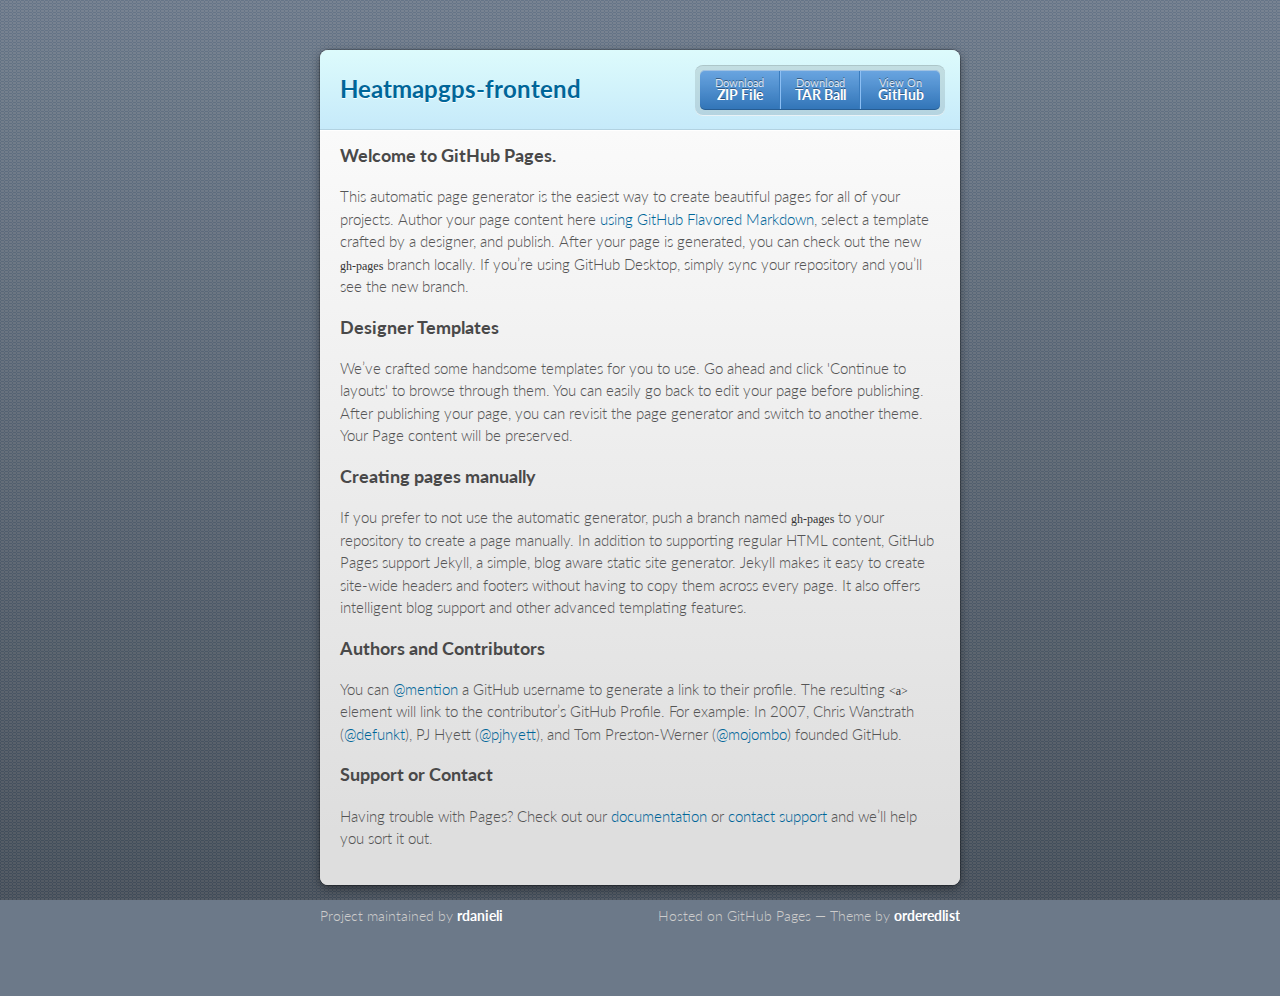
<file: index.html>
<!doctype html>
<html>
  <head>
    <meta charset="utf-8">
    <meta http-equiv="X-UA-Compatible" content="chrome=1">
    <title>Heatmapgps-frontend by rdanieli</title>

    <link rel="stylesheet" href="stylesheets/styles.css">
    <link rel="stylesheet" href="stylesheets/github-dark.css">
    <script src="javascripts/scale.fix.js"></script>
    <meta name="viewport" content="width=device-width, initial-scale=1, user-scalable=no">

    <!--[if lt IE 9]>
    <script src="//html5shiv.googlecode.com/svn/trunk/html5.js"></script>
    <![endif]-->
  </head>
  <body>
    <div class="wrapper">
      <header class="without-description">
        <h1>Heatmapgps-frontend</h1>
        <p></p>
        <p class="view"><a href="https://github.com/rdanieli/heatmapgps-frontend">View the Project on GitHub <small>rdanieli/heatmapgps-frontend</small></a></p>
        <ul>
          <li><a href="https://github.com/rdanieli/heatmapgps-frontend/zipball/master">Download <strong>ZIP File</strong></a></li>
          <li><a href="https://github.com/rdanieli/heatmapgps-frontend/tarball/master">Download <strong>TAR Ball</strong></a></li>
          <li><a href="https://github.com/rdanieli/heatmapgps-frontend">View On <strong>GitHub</strong></a></li>
        </ul>
      </header>
      <section>
        <h3>
<a id="welcome-to-github-pages" class="anchor" href="#welcome-to-github-pages" aria-hidden="true"><span class="octicon octicon-link"></span></a>Welcome to GitHub Pages.</h3>

<p>This automatic page generator is the easiest way to create beautiful pages for all of your projects. Author your page content here <a href="https://guides.github.com/features/mastering-markdown/">using GitHub Flavored Markdown</a>, select a template crafted by a designer, and publish. After your page is generated, you can check out the new <code>gh-pages</code> branch locally. If you’re using GitHub Desktop, simply sync your repository and you’ll see the new branch.</p>

<h3>
<a id="designer-templates" class="anchor" href="#designer-templates" aria-hidden="true"><span class="octicon octicon-link"></span></a>Designer Templates</h3>

<p>We’ve crafted some handsome templates for you to use. Go ahead and click 'Continue to layouts' to browse through them. You can easily go back to edit your page before publishing. After publishing your page, you can revisit the page generator and switch to another theme. Your Page content will be preserved.</p>

<h3>
<a id="creating-pages-manually" class="anchor" href="#creating-pages-manually" aria-hidden="true"><span class="octicon octicon-link"></span></a>Creating pages manually</h3>

<p>If you prefer to not use the automatic generator, push a branch named <code>gh-pages</code> to your repository to create a page manually. In addition to supporting regular HTML content, GitHub Pages support Jekyll, a simple, blog aware static site generator. Jekyll makes it easy to create site-wide headers and footers without having to copy them across every page. It also offers intelligent blog support and other advanced templating features.</p>

<h3>
<a id="authors-and-contributors" class="anchor" href="#authors-and-contributors" aria-hidden="true"><span class="octicon octicon-link"></span></a>Authors and Contributors</h3>

<p>You can <a href="https://github.com/blog/821" class="user-mention">@mention</a> a GitHub username to generate a link to their profile. The resulting <code>&lt;a&gt;</code> element will link to the contributor’s GitHub Profile. For example: In 2007, Chris Wanstrath (<a href="https://github.com/defunkt" class="user-mention">@defunkt</a>), PJ Hyett (<a href="https://github.com/pjhyett" class="user-mention">@pjhyett</a>), and Tom Preston-Werner (<a href="https://github.com/mojombo" class="user-mention">@mojombo</a>) founded GitHub.</p>

<h3>
<a id="support-or-contact" class="anchor" href="#support-or-contact" aria-hidden="true"><span class="octicon octicon-link"></span></a>Support or Contact</h3>

<p>Having trouble with Pages? Check out our <a href="https://help.github.com/pages">documentation</a> or <a href="https://github.com/contact">contact support</a> and we’ll help you sort it out.</p>
      </section>
    </div>
    <footer>
      <p>Project maintained by <a href="https://github.com/rdanieli">rdanieli</a></p>
      <p>Hosted on GitHub Pages &mdash; Theme by <a href="https://github.com/orderedlist">orderedlist</a></p>
    </footer>
    <!--[if !IE]><script>fixScale(document);</script><![endif]-->
    
  </body>
</html>
</file>
<file: stylesheets/styles.css>
@import url(https://fonts.googleapis.com/css?family=Lato:300italic,700italic,300,700);
html {
  background: #6C7989;
  background: #6c7989 -webkit-gradient(linear, 50% 0%, 50% 100%, color-stop(0%, #6c7989), color-stop(100%, #434b55)) fixed;
  background: #6c7989 -webkit-linear-gradient(#6c7989, #434b55) fixed;
  background: #6c7989 -moz-linear-gradient(#6c7989, #434b55) fixed;
  background: #6c7989 -o-linear-gradient(#6c7989, #434b55) fixed;
  background: #6c7989 -ms-linear-gradient(#6c7989, #434b55) fixed;
  background: #6c7989 linear-gradient(#6c7989, #434b55) fixed;
}

body {
  padding: 50px 0;
  margin: 0;
  font: 14px/1.5 Lato, "Helvetica Neue", Helvetica, Arial, sans-serif;
  color: #555;
  font-weight: 300;
  background: url('[data-uri]') fixed;
}

.wrapper {
  width: 640px;
  margin: 0 auto;
  background: #DEDEDE;
  -webkit-border-radius: 8px;
  -moz-border-radius: 8px;
  -ms-border-radius: 8px;
  -o-border-radius: 8px;
  border-radius: 8px;
  -webkit-box-shadow: rgba(0, 0, 0, 0.2) 0 0 0 1px, rgba(0, 0, 0, 0.45) 0 3px 10px;
  -moz-box-shadow: rgba(0, 0, 0, 0.2) 0 0 0 1px, rgba(0, 0, 0, 0.45) 0 3px 10px;
  box-shadow: rgba(0, 0, 0, 0.2) 0 0 0 1px, rgba(0, 0, 0, 0.45) 0 3px 10px;
}

header, section, footer {
  display: block;
}

a {
  color: #069;
  text-decoration: none;
}

p {
  margin: 0 0 20px;
  padding: 0;
}

strong {
  color: #222;
  font-weight: 700;
}

header {
  -webkit-border-radius: 8px 8px 0 0;
  -moz-border-radius: 8px 8px 0 0;
  -ms-border-radius: 8px 8px 0 0;
  -o-border-radius: 8px 8px 0 0;
  border-radius: 8px 8px 0 0;
  background: #C6EAFA;
  background: -webkit-gradient(linear, 50% 0%, 50% 100%, color-stop(0%, #ddfbfc), color-stop(100%, #c6eafa));
  background: -webkit-linear-gradient(#ddfbfc, #c6eafa);
  background: -moz-linear-gradient(#ddfbfc, #c6eafa);
  background: -o-linear-gradient(#ddfbfc, #c6eafa);
  background: -ms-linear-gradient(#ddfbfc, #c6eafa);
  background: linear-gradient(#ddfbfc, #c6eafa);
  position: relative;
  padding: 15px 20px;
  border-bottom: 1px solid #B2D2E1;
}
header h1 {
  margin: 0;
  padding: 0;
  font-size: 24px;
  line-height: 1.2;
  color: #069;
  text-shadow: rgba(255, 255, 255, 0.9) 0 1px 0;
}
header.without-description h1 {
  margin: 10px 0;
}
header p {
  margin: 0;
  color: #61778B;
  width: 300px;
  font-size: 13px;
}
header p.view {
  display: none;
  font-weight: 700;
  text-shadow: rgba(255, 255, 255, 0.9) 0 1px 0;
  -webkit-font-smoothing: antialiased;
}
header p.view a {
  color: #06c;
}
header p.view small {
  font-weight: 400;
}
header ul {
  margin: 0;
  padding: 0;
  list-style: none;
  position: absolute;
  z-index: 1;
  right: 20px;
  top: 20px;
  height: 38px;
  padding: 1px 0;
  background: #5198DF;
  background: -webkit-gradient(linear, 50% 0%, 50% 100%, color-stop(0%, #77b9fb), color-stop(100%, #3782cd));
  background: -webkit-linear-gradient(#77b9fb, #3782cd);
  background: -moz-linear-gradient(#77b9fb, #3782cd);
  background: -o-linear-gradient(#77b9fb, #3782cd);
  background: -ms-linear-gradient(#77b9fb, #3782cd);
  background: linear-gradient(#77b9fb, #3782cd);
  border-radius: 5px;
  -webkit-box-shadow: inset rgba(255, 255, 255, 0.45) 0 1px 0, inset rgba(0, 0, 0, 0.2) 0 -1px 0;
  -moz-box-shadow: inset rgba(255, 255, 255, 0.45) 0 1px 0, inset rgba(0, 0, 0, 0.2) 0 -1px 0;
  box-shadow: inset rgba(255, 255, 255, 0.45) 0 1px 0, inset rgba(0, 0, 0, 0.2) 0 -1px 0;
  width: auto;
}
header ul:before {
  content: '';
  position: absolute;
  z-index: -1;
  left: -5px;
  top: -4px;
  right: -5px;
  bottom: -6px;
  background: rgba(0, 0, 0, 0.1);
  -webkit-border-radius: 8px;
  -moz-border-radius: 8px;
  -ms-border-radius: 8px;
  -o-border-radius: 8px;
  border-radius: 8px;
  -webkit-box-shadow: rgba(0, 0, 0, 0.2) 0 -1px 0, inset rgba(255, 255, 255, 0.7) 0 -1px 0;
  -moz-box-shadow: rgba(0, 0, 0, 0.2) 0 -1px 0, inset rgba(255, 255, 255, 0.7) 0 -1px 0;
  box-shadow: rgba(0, 0, 0, 0.2) 0 -1px 0, inset rgba(255, 255, 255, 0.7) 0 -1px 0;
}
header ul li {
  width: 79px;
  float: left;
  border-right: 1px solid #3A7CBE;
  height: 38px;
}
header ul li.single {
  border: none;
}
header ul li + li {
  width: 78px;
  border-left: 1px solid #8BBEF3;
}
header ul li + li + li {
  border-right: none;
  width: 79px;
}
header ul a {
  line-height: 1;
  font-size: 11px;
  color: #fff;
  color: rgba(255, 255, 255, 0.8);
  display: block;
  text-align: center;
  font-weight: 400;
  padding-top: 6px;
  height: 40px;
  text-shadow: rgba(0, 0, 0, 0.4) 0 -1px 0;
}
header ul a strong {
  font-size: 14px;
  display: block;
  color: #fff;
  -webkit-font-smoothing: antialiased;
}

section {
  padding: 15px 20px;
  font-size: 15px;
  border-top: 1px solid #fff;
  background: -webkit-gradient(linear, 50% 0%, 50% 700, color-stop(0%, #fafafa), color-stop(100%, #dedede));
  background: -webkit-linear-gradient(#fafafa, #dedede 700px);
  background: -moz-linear-gradient(#fafafa, #dedede 700px);
  background: -o-linear-gradient(#fafafa, #dedede 700px);
  background: -ms-linear-gradient(#fafafa, #dedede 700px);
  background: linear-gradient(#fafafa, #dedede 700px);
  -webkit-border-radius: 0 0 8px 8px;
  -moz-border-radius: 0 0 8px 8px;
  -ms-border-radius: 0 0 8px 8px;
  -o-border-radius: 0 0 8px 8px;
  border-radius: 0 0 8px 8px;
  position: relative;
}

h1, h2, h3, h4, h5, h6 {
  color: #222;
  padding: 0;
  margin: 0 0 20px;
  line-height: 1.2;
}

p, ul, ol, table, pre, dl {
  margin: 0 0 20px;
}

h1, h2, h3 {
  line-height: 1.1;
}

h1 {
  font-size: 28px;
}

h2 {
  color: #393939;
}

h3, h4, h5, h6 {
  color: #494949;
}

blockquote {
  margin: 0 -20px 20px;
  padding: 15px 20px 1px 40px;
  font-style: italic;
  background: #ccc;
  background: rgba(0, 0, 0, 0.06);
  color: #222;
}

img {
  max-width: 100%;
}

code, pre {
  font-family: Monaco, Bitstream Vera Sans Mono, Lucida Console, Terminal;
  color: #333;
  font-size: 12px;
  overflow-x: auto;
}

pre {
  padding: 20px;
  background: #3A3C42;
  color: #f8f8f2;
  margin: 0 -20px 20px;
}
pre code {
  color: #f8f8f2;
}
li pre {
  margin-left: -60px;
  padding-left: 60px;
}

table {
  width: 100%;
  border-collapse: collapse;
}

th, td {
  text-align: left;
  padding: 5px 10px;
  border-bottom: 1px solid #aaa;
}

dt {
  color: #222;
  font-weight: 700;
}

th {
  color: #222;
}

small {
  font-size: 11px;
}

hr {
  border: 0;
  background: #aaa;
  height: 1px;
  margin: 0 0 20px;
}

footer {
  width: 640px;
  margin: 0 auto;
  padding: 20px 0 0;
  color: #ccc;
  overflow: hidden;
}
footer a {
  color: #fff;
  font-weight: bold;
}
footer p {
  float: left;
}
footer p + p {
  float: right;
}

@media print, screen and (max-width: 740px) {
  body {
    padding: 0;
  }

  .wrapper {
    -webkit-border-radius: 0;
    -moz-border-radius: 0;
    -ms-border-radius: 0;
    -o-border-radius: 0;
    border-radius: 0;
    -webkit-box-shadow: none;
    -moz-box-shadow: none;
    box-shadow: none;
    width: 100%;
  }

  footer {
    -webkit-border-radius: 0;
    -moz-border-radius: 0;
    -ms-border-radius: 0;
    -o-border-radius: 0;
    border-radius: 0;
    padding: 20px;
    width: auto;
  }
  footer p {
    float: none;
    margin: 0;
  }
  footer p + p {
    float: none;
  }
}
@media print, screen and (max-width:580px) {
  header ul {
    display: none;
  }

  header p.view {
    display: block;
  }

  header p {
    width: 100%;
  }
}
@media print {
  header p.view a small:before {
    content: 'at https://github.com/';
  }
}
</file>
<file: stylesheets/github-dark.css>
/*
   Copyright 2014 GitHub Inc.

   Licensed under the Apache License, Version 2.0 (the "License");
   you may not use this file except in compliance with the License.
   You may obtain a copy of the License at

       http://www.apache.org/licenses/LICENSE-2.0

   Unless required by applicable law or agreed to in writing, software
   distributed under the License is distributed on an "AS IS" BASIS,
   WITHOUT WARRANTIES OR CONDITIONS OF ANY KIND, either express or implied.
   See the License for the specific language governing permissions and
   limitations under the License.

*/

.pl-c /* comment */ {
  color: #969896;
}

.pl-c1      /* constant, markup.raw, meta.diff.header, meta.module-reference, meta.property-name, support, support.constant, support.variable, variable.other.constant */,
.pl-s .pl-v /* string variable */ {
  color: #0099cd;
}

.pl-e  /* entity */,
.pl-en /* entity.name */ {
  color: #9774cb;
}

.pl-s .pl-s1 /* string source */,
.pl-smi      /* storage.modifier.import, storage.modifier.package, storage.type.java, variable.other, variable.parameter.function */ {
  color: #ddd;
}

.pl-ent /* entity.name.tag */ {
  color: #7bcc72;
}

.pl-k /* keyword, storage, storage.type */ {
  color: #cc2372;
}

.pl-pds              /* punctuation.definition.string, string.regexp.character-class */,
.pl-s                /* string */,
.pl-s .pl-pse .pl-s1 /* string punctuation.section.embedded source */,
.pl-sr               /* string.regexp */,
.pl-sr .pl-cce       /* string.regexp constant.character.escape */,
.pl-sr .pl-sra       /* string.regexp string.regexp.arbitrary-repitition */,
.pl-sr .pl-sre       /* string.regexp source.ruby.embedded */ {
  color: #3c66e2;
}

.pl-v /* variable */ {
  color: #fb8764;
}

.pl-id /* invalid.deprecated */ {
  color: #e63525;
}

.pl-ii /* invalid.illegal */ {
  background-color: #e63525;
  color: #f8f8f8;
}

.pl-sr .pl-cce /* string.regexp constant.character.escape */ {
  color: #7bcc72;
  font-weight: bold;
}

.pl-ml /* markup.list */ {
  color: #c26b2b;
}

.pl-mh        /* markup.heading */,
.pl-mh .pl-en /* markup.heading entity.name */,
.pl-ms        /* meta.separator */ {
  color: #264ec5;
  font-weight: bold;
}

.pl-mq /* markup.quote */ {
  color: #00acac;
}

.pl-mi /* markup.italic */ {
  color: #ddd;
  font-style: italic;
}

.pl-mb /* markup.bold */ {
  color: #ddd;
  font-weight: bold;
}

.pl-md /* markup.deleted, meta.diff.header.from-file */ {
  background-color: #ffecec;
  color: #bd2c00;
}

.pl-mi1 /* markup.inserted, meta.diff.header.to-file */ {
  background-color: #eaffea;
  color: #55a532;
}

.pl-mdr /* meta.diff.range */ {
  color: #9774cb;
  font-weight: bold;
}

.pl-mo /* meta.output */ {
  color: #264ec5;
}
</file>
